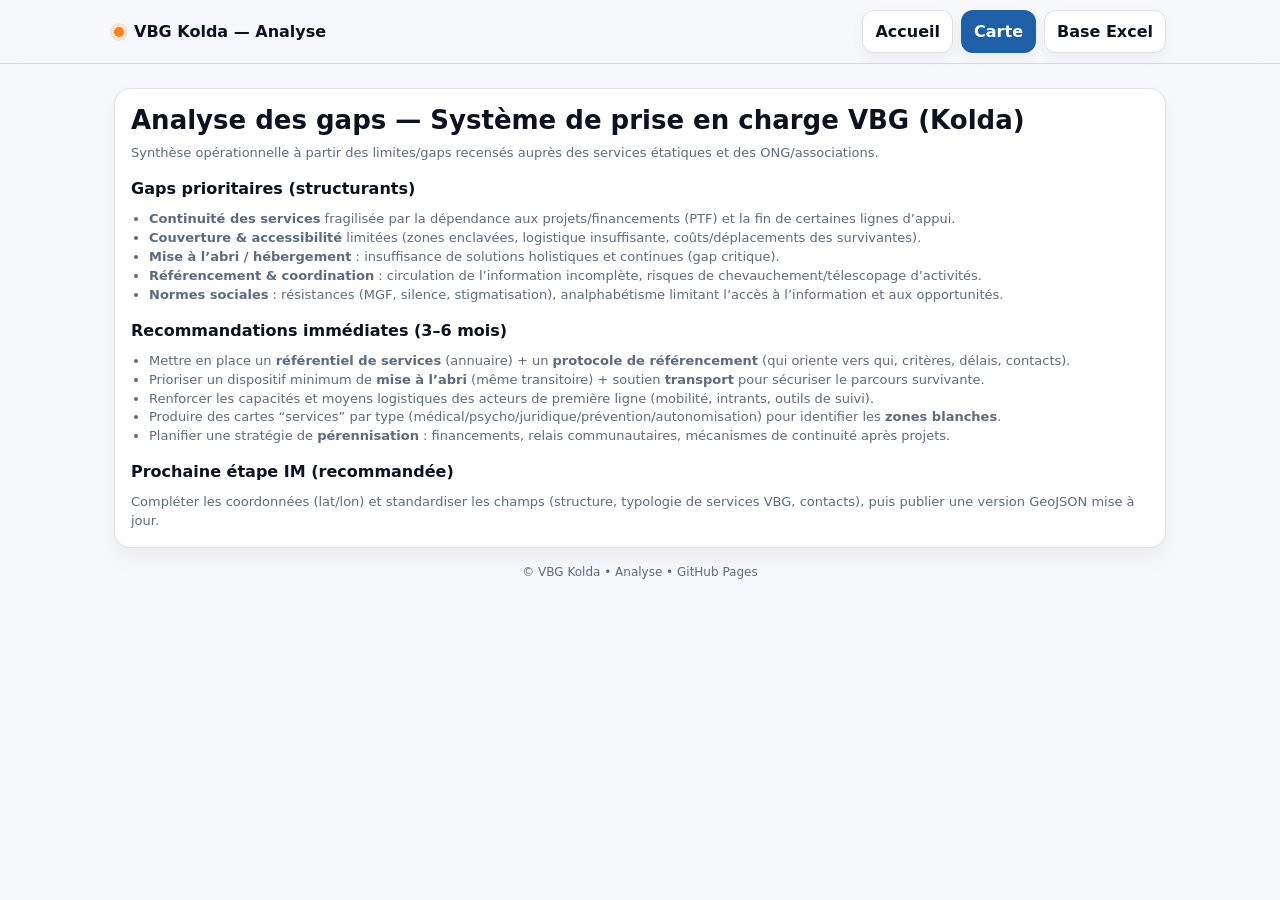
<file: docs/analysis/gaps.html>
<!doctype html>
<html lang="fr">
<head>
  <meta charset="utf-8"/>
  <meta name="viewport" content="width=device-width,initial-scale=1"/>
  <title>Analyse des gaps — VBG Kolda</title>
  <link rel="stylesheet" href="../assets/css/style.css" />
</head>
<body>
  <div class="nav">
    <div class="inner">
      <div class="brand"><span class="dot"></span> VBG Kolda — Analyse</div>
      <div style="display:flex; gap:8px; flex-wrap:wrap;">
        <a class="btn" href="../">Accueil</a>
        <a class="btn primary" href="../map/">Carte</a>
        <a class="btn" href="../downloads/actors_vbg_kolda.xlsx">Base Excel</a>
      </div>
    </div>
  </div>

  <div class="container">
    <section class="card">
      <h1 style="margin:0 0 8px;">Analyse des gaps — Système de prise en charge VBG (Kolda)</h1>
      <p class="muted">
        Synthèse opérationnelle à partir des limites/gaps recensés auprès des services étatiques et des ONG/associations.
      </p>

      <h2 style="margin-top:14px;">Gaps prioritaires (structurants)</h2>
      <ul class="list">
        <li><strong>Continuité des services</strong> fragilisée par la dépendance aux projets/financements (PTF) et la fin de certaines lignes d’appui.</li>
        <li><strong>Couverture & accessibilité</strong> limitées (zones enclavées, logistique insuffisante, coûts/déplacements des survivantes).</li>
        <li><strong>Mise à l’abri / hébergement</strong> : insuffisance de solutions holistiques et continues (gap critique).</li>
        <li><strong>Référencement & coordination</strong> : circulation de l’information incomplète, risques de chevauchement/télescopage d’activités.</li>
        <li><strong>Normes sociales</strong> : résistances (MGF, silence, stigmatisation), analphabétisme limitant l’accès à l’information et aux opportunités.</li>
      </ul>

      <h2 style="margin-top:14px;">Recommandations immédiates (3–6 mois)</h2>
      <ul class="list">
        <li>Mettre en place un <strong>référentiel de services</strong> (annuaire) + un <strong>protocole de référencement</strong> (qui oriente vers qui, critères, délais, contacts).</li>
        <li>Prioriser un dispositif minimum de <strong>mise à l’abri</strong> (même transitoire) + soutien <strong>transport</strong> pour sécuriser le parcours survivante.</li>
        <li>Renforcer les capacités et moyens logistiques des acteurs de première ligne (mobilité, intrants, outils de suivi).</li>
        <li>Produire des cartes “services” par type (médical/psycho/juridique/prévention/autonomisation) pour identifier les <strong>zones blanches</strong>.</li>
        <li>Planifier une stratégie de <strong>pérennisation</strong> : financements, relais communautaires, mécanismes de continuité après projets.</li>
      </ul>

      <h2 style="margin-top:14px;">Prochaine étape IM (recommandée)</h2>
      <p class="muted">
        Compléter les coordonnées (lat/lon) et standardiser les champs (structure, typologie de services VBG, contacts),
        puis publier une version GeoJSON mise à jour.
      </p>
    </section>

    <footer>© VBG Kolda • Analyse • GitHub Pages</footer>
  </div>
</body>
</html>
</file>
<file: docs/assets/css/style.css>
:root{
  --bg:#f6f8fb;
  --card:#ffffff;
  --ink:#0b1220;
  --muted:#5b6b80;
  --line:rgba(11,18,32,.12);
  --un-blue:#1f5fa8;
  --un-blue-2:#2a76c6;
  --uw-orange:#f58220;
  --shadow: 0 10px 24px rgba(11,18,32,.06);
}

*{ box-sizing:border-box; }
body{
  margin:0;
  font-family: ui-sans-serif, system-ui, -apple-system, Segoe UI, Roboto, Arial, "Noto Sans", "Liberation Sans", sans-serif;
  color:var(--ink);
  background:var(--bg);
  line-height:1.45;
}

a{ color:var(--un-blue); text-decoration:none; }
a:hover{ text-decoration:underline; }

.container{
  max-width:1100px;
  margin:0 auto;
  padding:24px;
}

/* Top nav */
.nav{
  position:sticky; top:0; z-index:999;
  background: rgba(246,248,251,.85);
  backdrop-filter: blur(10px);
  border-bottom: 1px solid var(--line);
}
.nav .inner{
  max-width:1100px;
  margin:0 auto;
  padding:10px 24px;
  display:flex;
  align-items:center;
  justify-content:space-between;
  gap:10px;
}
.brand{
  display:flex; align-items:center; gap:10px;
  font-weight:800; color:var(--ink);
}
.brand .dot{
  width:10px;height:10px;border-radius:50%;
  background: var(--uw-orange);
  box-shadow: 0 0 0 4px rgba(245,130,32,.18);
}
.nav a.btn{
  padding:9px 12px;
  border:1px solid var(--line);
  border-radius:12px;
  background: var(--card);
  color:var(--ink);
  font-weight:700;
  box-shadow: 0 6px 14px rgba(11,18,32,.05);
}
.nav a.btn.primary{
  background: var(--un-blue);
  color:#fff;
  border-color: transparent;
}
.nav a.btn:hover{ text-decoration:none; filter:brightness(.99); }

.hero{
  background: linear-gradient(135deg, rgba(31,95,168,.10), rgba(245,130,32,.08));
  border:1px solid var(--line);
  border-radius:18px;
  padding:18px;
  display:grid;
  grid-template-columns: 1.1fr .9fr;
  gap:14px;
  box-shadow: var(--shadow);
}

.kicker{
  font-size:12px;
  letter-spacing:.08em;
  text-transform:uppercase;
  color:var(--muted);
  margin:0 0 6px;
}
h1{
  font-size:26px;
  line-height:1.2;
  margin:0 0 10px;
}
.subtitle{
  margin:0 0 14px;
  color:var(--muted);
  font-size:14px;
}

.badges{
  display:flex;
  flex-wrap:wrap;
  gap:8px;
  margin-top:8px;
}
.badge{
  font-size:12px;
  padding:6px 10px;
  border-radius:999px;
  border:1px solid var(--line);
  background: rgba(255,255,255,.65);
  color:var(--muted);
}

/* Hero media */
.hero-media{
  border-radius:16px;
  overflow:hidden;
  border:1px solid var(--line);
  background: rgba(255,255,255,.65);
  box-shadow: 0 10px 24px rgba(11,18,32,.08);
  display:flex;
  flex-direction:column;
}
.hero-media img{
  width:100%;
  height:auto;
  display:block;
}
.hero-media .cap{
  font-size:12px;
  color:var(--muted);
  padding:10px 12px;
  border-top:1px solid var(--line);
  background: rgba(255,255,255,.6);
}

.grid{
  margin-top:14px;
  display:grid;
  grid-template-columns: 1.2fr .8fr;
  gap:14px;
}

.card{
  background:var(--card);
  border:1px solid var(--line);
  border-radius:16px;
  padding:16px;
  box-shadow: 0 10px 20px rgba(11,18,32,.05);
}
.card h2{
  margin:0 0 10px;
  font-size:16px;
  display:flex;
  align-items:center;
  gap:10px;
}
.icon{
  width:18px;height:18px;border-radius:6px;
  background: rgba(31,95,168,.12);
  display:inline-block;
}
.muted{ color:var(--muted); font-size:13px; margin:0; }

.list{
  margin:10px 0 0;
  padding:0 0 0 18px;
  color:var(--muted);
  font-size:13px;
}

.kpis{
  display:grid;
  grid-template-columns: repeat(4, 1fr);
  gap:10px;
  margin-top:10px;
}
.kpi{
  border:1px solid var(--line);
  border-radius:14px;
  padding:12px;
  background: rgba(255,255,255,.6);
}
.kpi .label{ font-size:12px; color:var(--muted); }
.kpi .value{ font-size:20px; font-weight:900; margin-top:6px; }
.kpi .hint{ font-size:12px; color:var(--muted); margin-top:2px; }

.actions{
  display:flex;
  gap:10px;
  flex-wrap:wrap;
  margin-top:12px;
}
.actions a{
  display:inline-flex;
  align-items:center;
  justify-content:center;
  gap:10px;
  border-radius:12px;
  padding:10px 12px;
  border:1px solid var(--line);
  background:var(--card);
  color:var(--ink);
  font-weight:800;
  cursor:pointer;
  box-shadow: 0 6px 14px rgba(11,18,32,.06);
}
.actions a.primary{
  background: var(--un-blue);
  color:#fff;
  border-color: transparent;
}
.actions a:hover{ text-decoration:none; filter:brightness(.99); }

code.inline{
  padding:2px 6px;
  border-radius:8px;
  border:1px solid var(--line);
  background:rgba(11,18,32,.03);
  font-family: ui-monospace, SFMono-Regular, Menlo, Monaco, Consolas, "Liberation Mono", monospace;
  font-size:12px;
}

footer{
  margin:16px 0 6px;
  color:var(--muted);
  font-size:12px;
  text-align:center;
}

@media (max-width: 980px){
  .hero{ grid-template-columns: 1fr; }
  .grid{ grid-template-columns: 1fr; }
  .kpis{ grid-template-columns: repeat(2, 1fr); }
}
@media (max-width: 520px){
  .kpis{ grid-template-columns: 1fr; }
}
</file>
